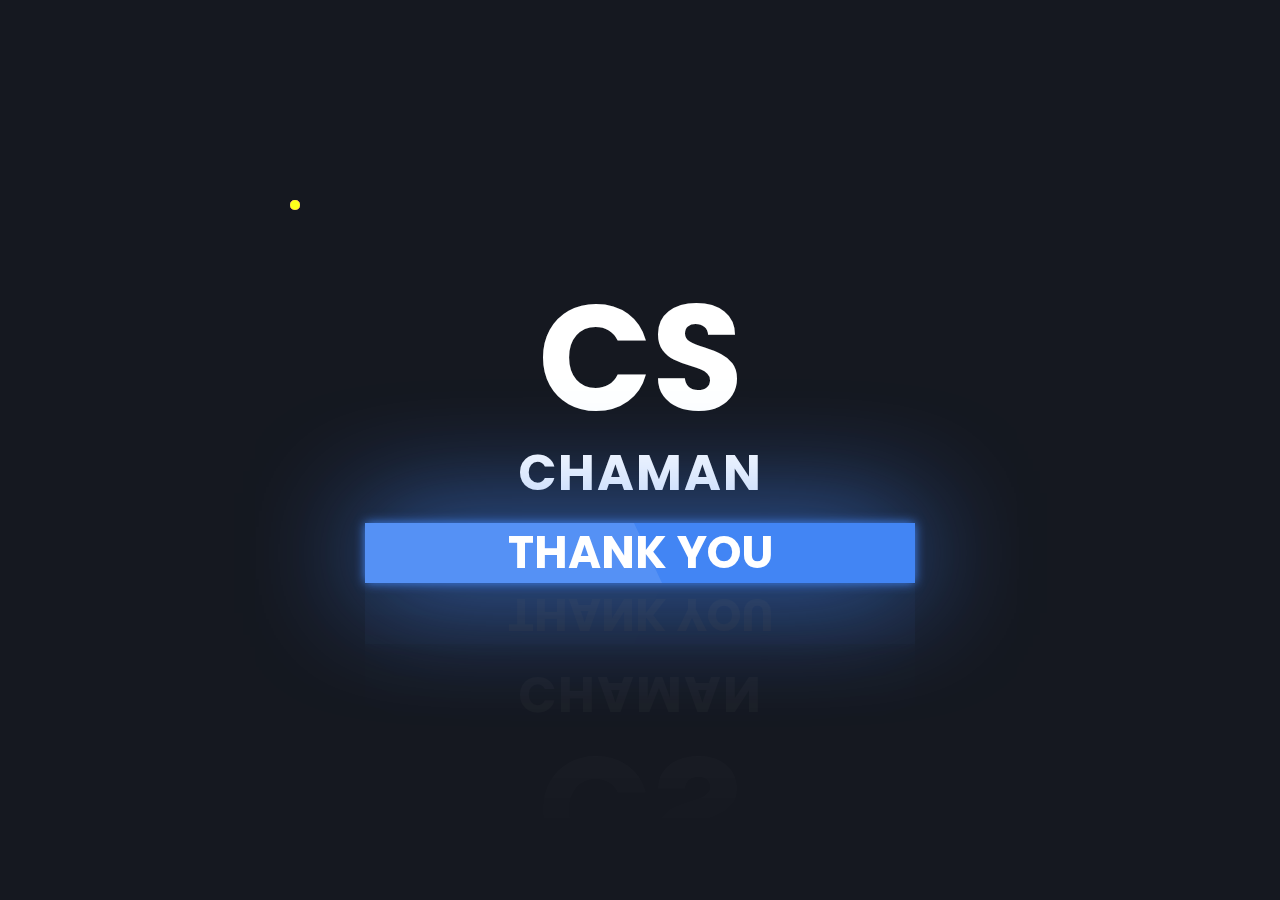
<file: Circle Burst Animation/index.html>
<!DOCTYPE html>
<html lang="en">

<head>
    <meta charset="UTF-8">
    <meta name="viewport" content="width=device-width, initial-scale=1.0">
    <title>Circle Burst Animation</title>
    <link rel="stylesheet" href="style.css">
</head>

<body>
    <div class="text-container">
        <h1>CS<br><span>Chaman</span></h1>
        <div class="animated-text">
            <h2>Thank You</h2>
            <h2>धन्यवाद</h2>
            <h2>ধন্যবাদ</h2>
            <h2>ధన్యవాదాలు</h2>
            <h2>ಧನ್ಯವಾದ</h2>
            <h2>ਤੁਹਾਡਾ ਧੰਨਵਾਦ</h2>
        </div>
    </div>
    <div class="animation-container">
        <div class="brust">
            <div class="line"></div>
            <div class="line"></div>
            <div class="line"></div>
            <div class="line"></div>
            <div class="line"></div>
            <div class="line"></div>
            <div class="line"></div>
            <div class="line"></div>
        </div>
    </div>
</body>
<script type="text/javascript">
    function createBrust() {
        let animContainer = document.querySelector('.animation-container');
        let brust = document.querySelector('.brust');

        brust.style.top = Math.random() * 500 + 'px';
        brust.style.left = Math.random() * 600 + 'px';

        let brustClone = brust.cloneNode(true);
        animContainer.appendChild(brustClone);
        setTimeout(() => {
            brustClone.remove();
        }, 20000);
    }
    setInterval(createBrust, 1000);
</script>

</html>
</file>
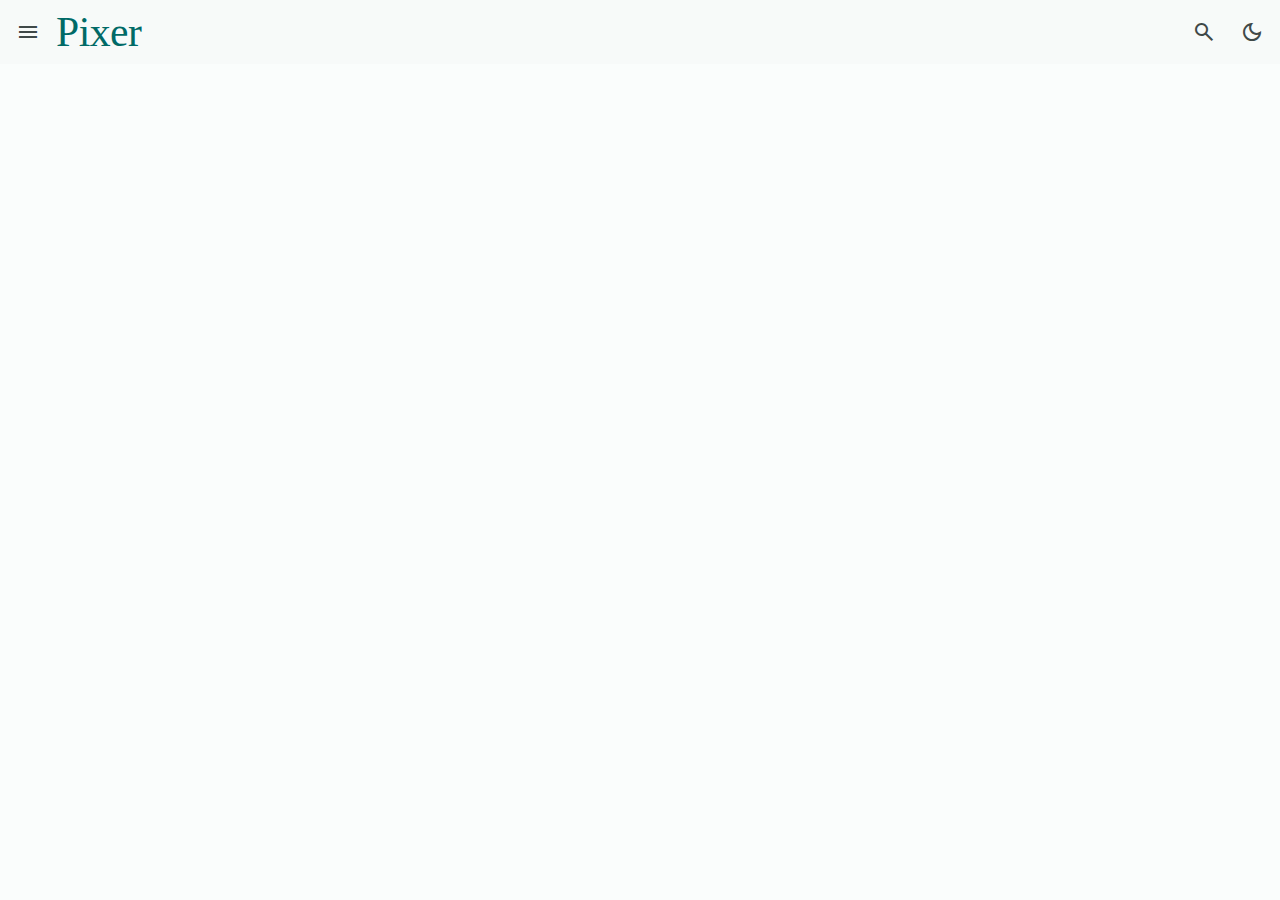
<file: Pixstock/index.html>
<!DOCTYPE html>
<html lang="en" data-theme="light">

<head>
    <meta charset="UTF-8">
    <meta name="viewport" content="width=device-width, initial-scale=1.0">
    <title>Pixer</title>
    <meta name="title" content="Pixer - A large stock library">
    <meta name="description" content="This is a stock photos app made by Chaman Sarkar">

    <link rel="shortcut icon" href="./favicon.svg" type="image/svg+xml">

    <!-- Theme js link -->
    <script src="./js/theme.js"></script>

    <!-- google font link -->
    <link rel="preconnect" href="https://fonts.googleapis.com">
    <link rel="preconnect" href="https://fonts.gstatic.com" crossorigin>
    <link href="https://fonts.googleapis.com/css2?family=Work+Sans:wght@400;500&display=swap" rel="stylesheet">

    <!-- Material icon link -->
    <link rel="stylesheet"
        href="https://fonts.googleapis.com/css2?family=Material+Symbols+Outlined:opsz,wght,FILL,GRAD@24,400,0..1,0" />


    <!-- Custom CSS link -->
    <link rel="stylesheet" href="./css/style.css">

</head>

<body>

    <!-- 
        --HEADER
     -->
    <header class="top-app-bar" data-header>
        <button class="icon-btn" aria-label="Open menu" data-nav-toggler data-ripple>
            <span class="material-symbols-outlined" aria-hidden="">menu</span>
            
            <!-- <div class="ripple"></div> -->
            <div class="state-layer"></div>
        </button>

        <a href="/" class="logo">Pixer</a>

        <div class="search-view" data-search-view>

            <div class="search-bar">
                <!-- Arrow button -->
                <button class="icon-btn search-open" aria-label="Close search" data-search-toggler data-ripple>
                    <span class="material-symbols-outlined" aria-hidden="true">arrow_back</span>

                    <div class="state-layer"></div>
                </button>

                <!-- Search Bos -->
                <div class="input-wrapper">
                    <span class="material-symbols-outlined leading-icon" aria-hidden="true">search</span>
                    <input type="search" name="search" placeholder="Search..." class="input-field body-large"
                        autocomplete="off" data-search-field>
                </div>

                <!-- Clear the search button text + Icon -->
                <button class="icon-btn" aria-label="Clear search" data-search-clear-btn data-ripple>
                    <span class="material-symbols-outlined" aria-hidden="true">close</span>

                    <div class="state-layer"></div>
                </button>

                <!-- Search button + icon -->
                <button class="icon-btn search-btn" aria-label="Submit search" data-search-toggler data-ripple
                    data-search-btn>
                    <span class="material-symbols-outlined" aria-hidden="true">search</span>

                    <div class="state-layer"></div>
                </button>
            </div>

            <div class="search-view-content">

                <!-- photo / video choose -->
                <div class="btn-group" data-segment="search">
                    <button class="btn-segment selected" data-ripple data-segment-btn data-segment-value="photos">
                        <span class="material-symbols-outlined" aria-hidden="true">image</span>

                        <span class="label-large text">Photos</span>
                        <div class="state-layer"></div>
                    </button>

                    <button class="btn-segment" data-ripple data-segment-btn data-segment-value="photos">
                        <span class="material-symbols-outlined" aria-hidden="true">videocam</span>
                        <span class="label-large text">Videos</span>
                        <div class="state-layer"></div>
                    </button>

                </div>

                <div class="divider"></div>

                <!-- Search list show -->
                <div class="list" data-search-list>
                    <button class="list-item" data-ripple>
                        <span class="material-symbols-outlined leading-icon" aria-hidden="true">history</span>

                        <span class="body-large text">Nature</span>

                        <div class="state-layer"></div>
                    </button>

                    <button class="list-item" data-ripple>
                        <span class="material-symbols-outlined leading-icon" aria-hidden="true">history</span>

                        <span class="body-large text">Tree</span>

                        <div class="state-layer"></div>
                    </button>

                    <button class="list-item" data-ripple>
                        <span class="material-symbols-outlined leading-icon" aria-hidden="true">history</span>

                        <span class="body-large text">Man portrait</span>

                        <div class="state-layer"></div>
                    </button>

                    <button class="list-item" data-ripple>
                        <span class="material-symbols-outlined leading-icon" aria-hidden="true">history</span>

                        <span class="body-large text">Mountain</span>

                        <div class="state-layer"></div>
                    </button>
                </div>

            </div>

        </div>

        <button class="icon-btn search-open" aria-label="Open search" data-search-toggler data-ripple>
            <span class="material-symbols-outlined" aria-hidden="true">search</span>

            <div class="state-layer"></div>
        </button>

        <button class="icon-btn theme-btn" aria-label="Switch theme" data-theme-toggler data-ripple>
            <span class="material-symbols-outlined dark-icon" aria-hidden="true">dark_mode</span>

            <span class="material-symbols-outlined light-icon" aria-hidden="true">light_mode</span>

            <div class="state-layer"></div>
        </button>

    </header>


    <!-- Custome js link -->
    <script src="./js/global.js" type="module"></script>
    <script src="./js/app.js" type="module"></script>
    <script src="./js/search.js" type="module"></script>
</body>

</html>
</file>
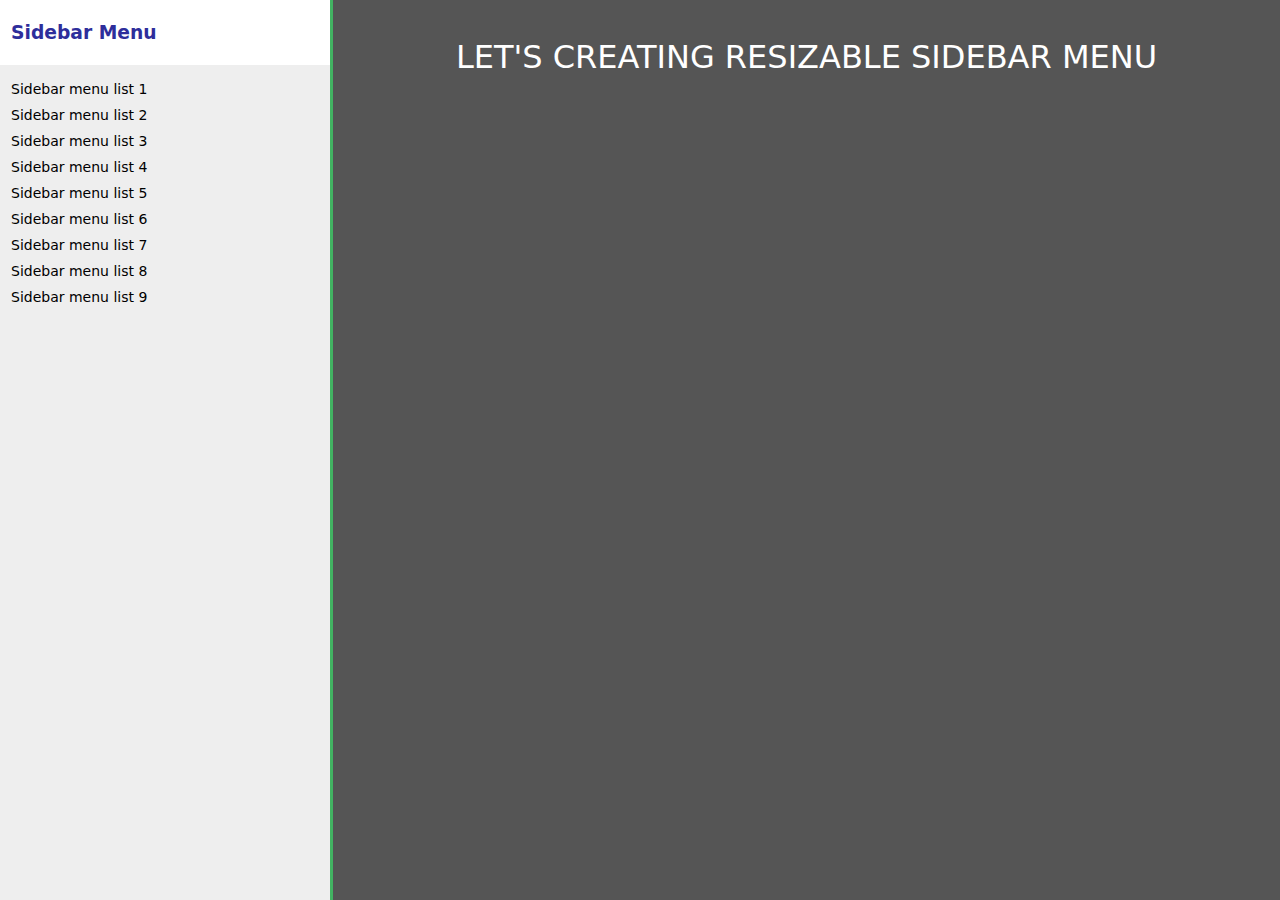
<file: Resize/index.html>
<!DOCTYPE html>
<html lang="en">
<head>
   <meta charset="UTF-8">
   <meta http-equiv="X-UA-Compatible" content="IE=edge">
   <meta name="viewport" content="width=device-width, initial-scale=1.0">
   <title>Resizable Sidebar</title>
   <link rel="stylesheet" href="style.css">
</head>
<body>
   <div class="sb-cover">
      <div class="sidebar">
         <div class="resizer"></div>
         <div class="header">
            <h3>Sidebar Menu</h3>
         </div>
         <ul>
            <li>Sidebar menu list 1</li>
            <li>Sidebar menu list 2</li>
            <li>Sidebar menu list 3</li>
            <li>Sidebar menu list 4</li>
            <li>Sidebar menu list 5</li>
            <li>Sidebar menu list 6</li>
            <li>Sidebar menu list 7</li>
            <li>Sidebar menu list 8</li>
            <li>Sidebar menu list 9</li>
         </ul>
      </div>
   </div>
   <div class="rs-content">
      <h1>Let's creating resizable sidebar menu</h1>
   </div>
   <script src="./resizer.js"></script>
</body>
</html>
</file>
<file: Circle Burst Animation/style.css>
@import url('https://fonts.googleapis.com/css2?family=Poppins:wght@100;200;300;400;500;600;700;800;900&display=swap');

* {
    padding: 0;
    margin: 0;
    font-family: "Poppins", sans-serif;
}

body {
    height: 100vh;
    display: flex;
    justify-content: center;
    align-items: center;
    flex-direction: column;
    background-color: #151820;
    overflow: hidden;
}

.text-container h1 {
    color: #fff;
    font-size: 150px;
    font-weight: 700;
    text-align: center;
    line-height: 80px;
}

.text-container h1 span {
    font-size: 50px;
    text-transform: uppercase;
    letter-spacing: 2px;
}

.text-container .animated-text {
    position: relative;
    background: #4285F4;
    margin-top: 10px;
    width: 550px;
    height: 60px;
    box-shadow: 0 0 10px #4285F4,
        0 0 120px #4285F4;
    overflow: hidden;

}

.text-container .animated-text:before {
    content: '';
    background: rgba(255, 255, 255, 0.1);
    position: absolute;
    width: 55%;
    height: 100%;
    transform: skew(25deg) translateX(-20px);
}

.text-container .animated-text h2 {
    color: #fff;
    font-size: 45px;
    text-transform: uppercase;
    text-align: center;
    line-height: 60px;
}

.text-container .animated-text h2:nth-child(1) {
    animation: text-move 15s infinite;
}

@keyframes text-move {
    0% {
        margin-top: 0;
    }

    10% {
        margin-top: -60px;
    }

    20% {
        margin-top: -120px;
    }

    30% {
        margin-top: -180px;
    }

    40% {
        margin-top: -240px;
    }

    50% {
        margin-top: -300px;
    }

    60% {
        margin-top: -240px;
    }

    70% {
        margin-top: -180px;
    }

    80% {
        margin-top: -120x;
    }

    90% {
        margin-top: -60px;
    }

    100% {
        margin-top: 0;
    }

}

.text-container {
    -webkit-box-reflect: below 1px linear-gradient(transparent, rgba(255, 255, 255, 0.05));
}

.animation-container {
    z-index: 999;
    position: absolute;
    width: 700px;
    height: 500px;
}

.brust {
    position: absolute;
}

.brust .line {
    position: absolute;
    background: #fff;
    width: 10px;
    height: 10px;
    border-radius: 50%;
}

.brust .line:nth-child(1) {
    background: #ea4335;
    animation: move01 2s linear infinite;
}

@keyframes move01 {
    0% {
        transform: translate(0, 0);
        opacity: 0;
    }

    50% {
        transform: translate(0, -90px);
        opacity: 1;
    }

    100% {
        transform: translate(0, -140px);
        opacity: 0;
    }

}

.brust .line:nth-child(2) {
    background: #34a853;
    animation: move02 2s linear infinite;
}

@keyframes move02 {
    0% {
        transform: rotate(45deg) translate(0, 0);
        opacity: 0;
    }

    50% {
        transform: rotate(45deg) translate(0, -90px);
        opacity: 1;
    }

    100% {
        transform: rotate(45deg) translate(0, -140px);
        opacity: 0;
    }

}

.brust .line:nth-child(3) {
    background: #4285f4;
    animation: move03 2s linear infinite;
}

@keyframes move03 {
    0% {
        transform: rotate(90deg) translate(0, 0);
        opacity: 0;
    }

    50% {
        transform: rotate(90deg) translate(0, -90px);
        opacity: 1;
    }

    100% {
        transform: rotate(90deg) translate(0, -140px);
        opacity: 0;
    }

}

.brust .line:nth-child(4) {
    background: #fbbc05;
    animation: move04 2s linear infinite;
}

@keyframes move04 {
    0% {
        transform: rotate(135deg) translate(0, 0);
        opacity: 0;
    }

    50% {
        transform: rotate(135deg) translate(0, -90px);
        opacity: 1;
    }

    100% {
        transform: rotate(135deg) translate(0, -140px);
        opacity: 0;
    }

}

.brust .line:nth-child(5) {
    background: #dc1889;
    animation: move05 2s linear infinite;
}

@keyframes move05 {
    0% {
        transform: rotate(180deg) translate(0, 0);
        opacity: 0;
    }

    50% {
        transform: rotate(180deg) translate(0, -90px);
        opacity: 1;
    }

    100% {
        transform: rotate(180deg) translate(0, -140px);
        opacity: 0;
    }

}

.brust .line:nth-child(6) {
    background: #ff5a00;
    animation: move06 2s linear infinite;
}

@keyframes move06 {
    0% {
        transform: rotate(225deg) translate(0, 0);
        opacity: 0;
    }

    50% {
        transform: rotate(225deg) translate(0, -90px);
        opacity: 1;
    }

    100% {
        transform: rotate(225deg) translate(0, -140px);
        opacity: 0;
    }

}

.brust .line:nth-child(7) {
    background: #8621f8;
    animation: move07 2s linear infinite;
}

@keyframes move07 {
    0% {
        transform: rotate(270deg) translate(0, 0);
        opacity: 0;
    }

    50% {
        transform: rotate(270deg) translate(0, -90px);
        opacity: 1;
    }

    100% {
        transform: rotate(270deg) translate(0, -140px);
        opacity: 0;
    }

}

.brust .line:nth-child(8) {
    background: #ffff1b;
    animation: move08 2s linear infinite;
}

@keyframes move08 {
    0% {
        transform: rotate(315deg) translate(0, 0);
        opacity: 0;
    }

    50% {
        transform: rotate(315deg) translate(0, -90px);
        opacity: 1;
    }

    100% {
        transform: rotate(315deg) translate(0, -140px);
        opacity: 0;
    }

}
</file>
<file: Pixstock/css/style.css>
/*-----------------------------------*\
  #style.css
\*-----------------------------------*/

/**
 * copyright 2023 codewithsadee
 */





/*-----------------------------------*\
  #CUSTOM PROPERTY
\*-----------------------------------*/

:root {
  /* Color */
  --scrim: #000000;

  /* light color */
  --light-background: #FAFDFC;
  --light-on-background: #191C1C;
  --light-surface: #F7FAF9;
  --light-on-surface: #191C1C;
  --light-surface-variant: #DAE5E3;
  --light-on-surface-variant: #3F4948;
  --light-surface-container-high: #E6E9E8;
  --light-surface-container-highest: #E0E3E2;
  --light-surface-container: #ECEEED;
  --light-outline: #6F7978;
  --light-outline-variant: #BEC9C7;
  --light-primary: #006A67;
  --light-on-primary: #FFFFFF;
  --light-primary-container: #6FF7F2;
  --light-on-primary-container: #00201F;
  --light-secondary: #845400;
  --light-on-secondary: #FFFFFF;
  --light-secondary-container: #FFDDB5;
  --light-on-secondary-container: #2A1800;
  --light-tertiary: #A93538;
  --light-on-tertiary: #FFFFFF;
  --light-tertiary-container: #FFDAD8;
  --light-on-tertiary-container: #410006;
  --light-error: #BA1A1A;
  --light-on-error: #FFFFFF;
  --light-error-container: #FFDAD6;
  --light-on-error-container: #410002;
  --light-inverse-surface: #2D3131;
  --light-inverse-on-surface: #EFF1F0;
  --light-inverse-primary: #4EDAD5;

  /* ``` Dark colors ``` */
  --dark-background: #191C1C;
  --dark-on-background: #E0E3E2;
  --dark-surface: #101414;
  --dark-on-surface: #C4C7C6;
  --dark-surface-variant: #3F4948;
  --dark-on-surface-variant: #BEC9C7;
  --dark-surface-container-high: #272B2A;
  --dark-surface-container-highest: #323535;
  --dark-surface-container: #1D2020;
  --dark-outline: #889392;
  --dark-outline-variant: #3F4948;
  --dark-primary: #4EDAD5;
  --dark-on-primary: #003735;
  --dark-primary-container: #00504E;
  --dark-on-primary-container: #6FF7F2;
  --dark-secondary: #FFB958;
  --dark-on-secondary: #462B00;
  --dark-secondary-container: #643F00;
  --dark-on-secondary-container: #FFDDB5;
  --dark-tertiary: #FFB3B0;
  --dark-on-tertiary: #68000F;
  --dark-tertiary-container: #891C23;
  --dark-on-tertiary-container: #FFDAD8;
  --dark-error: #FFB4AB;
  --dark-on-error: #690005;
  --dark-error-container: #93000A;
  --dark-on-error-container: #FFDAD6;
  --dark-inverse-surface: #E0E3E2;
  --dark-inverse-on-surface: #191C1C;
  --dark-inverse-primary: #006A67;

  /* ``` 
          ### Typography  
  */

  /* Font family ``` css  */
  --ff-primary: 'Work Sans', sans-serif;

  /* ``` Font size ``` css  */
  --fs-base: 62.5%;
  --fs-display-large: 5.7rem;
  --fs-display-medium: 4.5rem;
  --fs-display-small: 3.6rem;
  --fs-headline-large: 3.2rem;
  --fs-headline-medium: 2.8rem;
  --fs-headline-small: 2.4rem;
  --fs-title-large: 2.2rem;
  --fs-title-medium: 1.6rem;
  --fs-title-small: 1.4rem;
  --fs-label-large: 1.4rem;
  --fs-label-medium: 1.2rem;
  --fs-label-small: 1.1rem;
  --fs-body-large: 1.6rem;
  --fs-body-medium: 1.4rem;
  --fs-body-small: 1.2rem;

  /* ``` Font weight ``` css  */
  --weight-regular: 400;
  --weight-medium: 500;

  /* ``` ### Border Radius ``` css  */
  --radius-extra-small: 4px;
  --radius-small: 8px;
  --radius-medium: 12px;
  --radius-large: 16px;
  --radius-large-end: 0 16px 16px 0;
  --radius-extra-large: 28px;
  --radius-circle: 50%;
  --radius-full: 500px;

  /* ``` 
          ### Elevation ```
  */
  --elevation-1: 0 1px 2px hsla(0, 0%, 0%, 0.3), 0 1px 3px 1px hsla(0, 0%, 0%, 0.15);
  --elevation-2: 0 1px 2px hsla(0, 0%, 0%, 0.3), 0 2px 6px 2px hsla(0, 0%, 0%, 0.15);

  /* ``` 
          ### Others ``` 
  */
  --top-app-bar-height: 64px;
}

@media(prefers-reduced-motion: no-preference) {
  :root {
    /* ``` 
        ### Transition  ``` 
    */
    /* Duration */
    --motion-duration-short-1: 100ms;
    --motion-duration-short-2: 200ms;
    --motion-duration-medium-1: 250ms;
    --motion-duration-medium-2: 400ms;
    --motion-duration-long: 500ms;

    /* ``` Easing ```  */
    --motion-easing-linear: cubic-bezier(0, 0, 1, 1);
    --motion-easing-standard: cubic-bezier(0.2, 0, 0, 1);
    --motion-easing-emphasized: cubic-bezier(0.2, 0, 0, 1);
    --motion-easing-emphasized-decelerate: cubic-bezier(0.05, 0.7, 0.1, 1);
    --motion-easing-emphasized-accelerate: cubic-bezier(0.3, 0, 0.8, 0.15);
    --motion-easing-legacy: cubic-bezier(0.4, 0, 0.2, 1);
  }
}

[data-theme="light"] {
  color-scheme: light;

  --background: var(--light-background);
  --on-background: var(--light-on-background);
  --surface: var(--light-surface);
  --on-surface: var(--light-on-surface);
  --surface-variant: var(--light-surface-variant);
  --on-surface-variant: var(--light-on-surface-variant);
  --surface-container-high: var(--light-surface-container-high);
  --surface-container-highest: var(--light-surface-container-highest);
  --surface-container: var(--light-surface-container);
  --outline: var(--light-outline);
  --outline-variant: var(--light-outline-variant);
  --primary: var(--light-primary);
  --on-primary: var(--light-on-primary);
  --primary-container: var(--light-primary-container);
  --on-primary-container: var(--light-on-primary-container);
  --secondary: var(--light-secondary);
  --on-secondary: var(--light-on-secondary);
  --secondary-container: var(--light-secondary-container);
  --on-secondary-container: var(--light-on-secondary-container);
  --tertiary: var(--light-tertiary);
  --on-tertiary: var(--light-on-tertiary);
  --tertiary-container: var(--light-tertiary-container);
  --on-tertiary-container: var(--light-on-tertiary-container);
  --error: var(--light-error);
  --on-error: var(--light-on-error);
  --error-container: var(--light-error-container);
  --on-error-container: var(--light-on-error-container);
  --inverse-surface: var(--light-inverse-surface);
  --inverse-on-surface: var(--light-inverse-on-surface);
  --inverse-primary: var(--light-inverse-primary);
}

[data-theme="dark"] {
  color-scheme: dark;

  --background: var(--dark-background);
  --on-background: var(--dark-on-background);
  --surface: var(--dark-surface);
  --on-surface: var(--dark-on-surface);
  --surface-variant: var(--dark-surface-variant);
  --on-surface-variant: var(--dark-on-surface-variant);
  --surface-container-high: var(--dark-surface-container-high);
  --surface-container-highest: var(--dark-surface-container-highest);
  --surface-container: var(--dark-surface-container);
  --outline: var(--dark-outline);
  --outline-variant: var(--dark-outline-variant);
  --primary: var(--dark-primary);
  --on-primary: var(--dark-on-primary);
  --primary-container: var(--dark-primary-container);
  --on-primary-container: var(--dark-on-primary-container);
  --secondary: var(--dark-secondary);
  --on-secondary: var(--dark-on-secondary);
  --secondary-container: var(--dark-secondary-container);
  --on-secondary-container: var(--dark-on-secondary-container);
  --tertiary: var(--dark-tertiary);
  --on-tertiary: var(--dark-on-tertiary);
  --tertiary-container: var(--dark-tertiary-container);
  --on-tertiary-container: var(--dark-on-tertiary-container);
  --error: var(--dark-error);
  --on-error: var(--dark-on-error);
  --error-container: var(--dark-error-container);
  --on-error-container: var(--dark-on-error-container);
  --inverse-surface: var(--dark-inverse-surface);
  --inverse-on-surface: var(--dark-inverse-on-surface);
  --inverse-primary: var(--dark-inverse-primary);
}

/*-----------------------------------*\
  #RESET
\*-----------------------------------*/

*,
*::before,
*::after {
  margin: 0;
  padding: 0;
  box-sizing: border-box;
}

li {
  list-style: none;
}

a,
img,
span,
input,
video,
button {
  display: block;
}

a {
  color: inherit;
  text-decoration: none;
}

img {
  height: auto;
}

input,
button {
  background: none;
  border: none;
  font: inherit;
  outline: none;
}

input {
  width: 100%;
}

button {
  font-family: var(--ff-primary);
  font-size: var(--fs-base);
  scroll-behavior: smooth;
  -webkit-tap-highlight-color: transparent;
}

body {
  background-color: var(--background);
  color: var(--on-background);
  font-size: 1.6rem;
  display: flex;
  flex-direction: column;
  min-height: 100vh;
  transition: opacity var(--motion-duration-short-2) var(--motion-easing-linear);
  /* opacity: 0; */
}

button:disabled {
  cursor: default;
  opacity: 0.5;
}
button:enabled {
  cursor: pointer;
}

/*-----------------------------------*\
  #TYPOGRAPHY
\*-----------------------------------*/

.display-large {
  font-size: var(--fs-display-large);
  font-weight: var(--weight-regular);
  line-height: 64px;
}

.display-medium {
  font-size: var(--fs-display-medium);
  font-weight: var(--weight-regular);
  line-height: 52px;
}

.display-small {
  font-size: var(--fs-display-small);
  font-weight: var(--weight-regular);
  line-height: 44px;
}

.headline-large {
  font-size: var(--fs-headline-large);
  font-weight: var(--weight-regular);
  line-height: 40px;
}

.headline-medium {
  font-size: var(--fs-headline-medium);
  font-weight: var(--weight-regular);
  line-height: 36px;
}

.headline-small {
  font-size: var(--fs-headline-small);
  font-weight: var(--weight-regular);
  line-height: 32px;
}

.title-large {
  font-size: var(--fs-title-large);
  font-weight: var(--weight-medium);
  line-height: 28px;
}

.title-medium {
  font-size: var(--fs-title-medium);
  font-weight: var(--weight-medium);
  line-height: 24px;
}

.title-small {
  font-size: var(--fs-title-small);
  font-weight: var(--weight-medium);
  line-height: 20px;
  letter-spacing: 0.1px;
}

.label-large {
  font-size: var(--fs-label-large);
  font-weight: var(--weight-medium);
  line-height: 20px;
  letter-spacing: 0.1px;
}

.label-medium {
  font-size: var(--fs-label-medium);
  font-weight: var(--weight-medium);
  line-height: 16px;
  letter-spacing: 0.5px;
}

.label-small {
  font-size: var(--fs-label-small);
  font-weight: var(--weight-medium);
  line-height: 16px;
  letter-spacing: 0.5px;
}

.body-large {
  font-size: var(--fs-body-large);
  font-weight: var(--weight-regular);
  line-height: 24px;
  letter-spacing: 0.5px;
}

.body-medium {
  font-size: var(--fs-body-medium);
  font-weight: var(--weight-regular);
  line-height: 20px;
  letter-spacing: 0.25px;
}

.body-small {
  font-size: var(--fs-body-small);
  font-weight: var(--weight-regular);
  line-height: 16px;
  letter-spacing: 0.4px;
}

/*-----------------------------------*\
  #REUSED STYLE
\*-----------------------------------*/

.material-symbols-outlined {
  display: block;
  width: 1em;
  height: 1em;
  font-variation-settings:
    'FILL' 0,
    'wght' 400,
    'GRAD' 0,
    'opsz' 24;
}

:has(> .state-layer) {
  position: relative;
  overflow: hidden;
  z-index: 1;
}

.ripple,
.state-layer {
  background-color: var(--state-layer-bg);
  position: absolute;
  pointer-events: none;
  z-index: 1;
}

.state-layer {
  border-radius: inherit;
  inset: 0;
  opacity: 0;
  transition: var(--motion-duration-short-2) var(--motion-easing-linear);
}

:has(> .state-layer):hover>.state-layer {
  opacity: 0.08;
}

:has(> .state-layer):is(:focus, :focus-visible, :active)>.state-layer {
  opacity: 0.12;
}

.ripple {
  top: 50%;
  left: 50%;
  translate: -50% -50%;
  transform-origin: center;
  border-radius: var(--radius-circle);
  opacity: 0.12;
  animation: ripple 800ms var(--motion-easing-standard) forwards;
}

@keyframes ripple {
  0% {
    scale: 0;
  }

  100% {
    scale: 2.5;
  }
}

.logo {
  color: var(--primary);
  font-size: 2.6rem;
  font-weight: var(--weight-medium);
  line-height: 28px;
  letter-spacing: -0.5px;
}

.divider {
  height: 1px;
  max-width: 100%;
  background-color: var(--outline-variant);
}

/*-----------------------------------*\
  #COMPONENT
\*-----------------------------------*/

/**
 * Icon button
 */

.icon-btn {
  color: var(--on-surface-variant);
  --state-layer-bg: var(--on-surface-variant);
  min-height: 48px;
  width: 48px;
  height: 48px;
  display: grid;
  place-items: center;
  border-radius: var(--radius-circle);
}

.icon-btn>.state-layer {
  inset: 4px
}

.icon-btn>.ripple {
  width: 40px;
  height: 40px;
  animation: icon-button-ripple 200ms var(--motion-easing-standard) forwards;
}

@keyframes icon-button-ripple {
  0% {
    scale: 0;
  }

  100% {
    scale: 1;
  }
}

/**
 * Segment button
 */

.btn-segment {
  color: var(--on-surface);
  --state-layer-bg: var(--on-surface);
  display: flex;
  justify-content: center;
  align-items: center;
  gap: 8px;
  padding-inline: 12px;
  height: 40px;
  flex-grow: 1;
}

.btn-group .btn-segment:not(:last-child){
  border-inline-end: 1px solid var(--outline);
}

.btn-group{
  display: flex;
  border: 1px solid var(--outline);
  border-radius: var(--radius-full);
  overflow: hidden;
}

.btn-segment .material-symbols-outlined{
  font-size: 1.8rem;
}

.btn-segment.selected{
  background-color: var(--secondary-container);
  color: var(--on-secondary-container);
  --state-layer-bg: var(--on-secondary-container);
}



/**
 * Split btn
 */


/**
 * Search view
 */
.search-view {
  background-color: var(--surface-container-high);
  position: fixed;
  top: 0;
  left: 0;
  width: 100%;
  height: 100dvh;
  z-index: 5;
  opacity: 0;
  visibility: hidden;
  transform: var(--motion-duration-short-2) var(--motion-easing-standard);
  transition-property: opacity, visibility;
}

.search-view.show {
  opacity: 1;
  visibility: visible;
}

.input-wrapper .leading-icon {
  display: none;
}

.search-bar {
  display: flex;
  justify-content: space-between;
  align-items: center;
  padding-inline: 4px;
  height: 72px;
  border-block-end: 1px solid var(--outline);
}

.search-bar .icon-btn {
  flex-shrink: 0;
}

.input-field {
  color: var(--on-surface);
}

.input-wrapper {
  flex-grow: 1;
}

.input-wrapper,
.input-field {
  height: 100%;
}

.input-field::placeholder {
  color: var(--on-surface-variant);
}

.input-field::-webkit-search-cancel-button {
  display: none;
}

.input-wrapper:has( :placeholder-shown)+.icon-btn {
  display: none;
}

.search-bar .search-btn {
  --state-layer-bg: var(--primary);
  color: var(--primary);
}

.search-view-content .btn-group {
  margin: 16px;
}

/**
 * List
 */

 .list{
  padding-block: 8px;
 }

 .list-item{
  display: flex;
  align-items: center;
  gap: 16px;
  padding-inline: 16px 24px;
  padding-block: 8px;
  height: 48px;
  width: 100%;
  --state-layer-bg: var(--on-surface);
 }

 .list-item .text {
  color:var(--on-surface);
 }

 .list-item .leading-icon{
  font-size: 1.8rem;
  color: var(--on-surface-variant);
 }


/**
 * Navigation
 */


/**
 * Button
 */


/**
 * Card
 */


/**
 * Menu
 */


/**
 * Filter chip
 */





/*-----------------------------------*\
  #TOP APP BAR
\*-----------------------------------*/

.top-app-bar {
  background-color: var(--surface);
  display: flex;
  align-items: center;
  padding-inline: 4px;
  height: var(--top-app-bar-height);
  position: fixed;
  top: 0;
  width: 100%;
  z-index: 4;
  transition: background-color var(--motion-duration-short-2) var(--motion-easing-linear);
}

.top-app-bar.active {
  background-color: var(--surface-container);
}

.top-app-bar .logo {
  margin-inline: 4px auto;
}

[data-theme="dark"] .theme-btn .dark-icon,
[data-theme="light"] .theme-btn .light-icon {
  display: none;
}

/* .search-view-content .divider {
  margin-inline: 16px;
} */

/*-----------------------------------*\
  #SCRIM
\*-----------------------------------*/





/*-----------------------------------*\
  #MAIN
\*-----------------------------------*/





/*-----------------------------------*\
  #BANNER
\*-----------------------------------*/





/*-----------------------------------*\
  #CURATED PHOTOS & POPULAR VIDEO
\*-----------------------------------*/





/*-----------------------------------*\
  #COLLECTION
\*-----------------------------------*/





/*-----------------------------------*\
  #FOOTER
\*-----------------------------------*/





/*-----------------------------------*\
  #PHOTO PAGE
\*-----------------------------------*/





/*-----------------------------------*\
  #PHOTO DETAIL PAGE
\*-----------------------------------*/





/*-----------------------------------*\
  #FAVORITE PAGE
\*-----------------------------------*/





/*-----------------------------------*\
  #MEDIA QUERIES
\*-----------------------------------*/
</file>
<file: Resize/style.css>
* {
    margin: 0;
    padding: 0;
    box-sizing: border-box;
    font-family: system-ui, -apple-system, BlinkMacSystemFont, 'Segoe UI', Roboto, Oxygen, Ubuntu, Cantarell, 'Open Sans', 'Helvetica Neue', sans-serif;
 }
 
 html, body {
    width: 100%;
    height: 100%;
    user-select: none;
    display: flex;
    background-color: #fff;
 }
 
 .sidebar {
    width: 333px;
    height: 100%;
    overflow-x: hidden;
    position: relative;
    background-color: #eee;
 }
 
 .resizer {
    width: 3px;
    top: 0;
    right: 0;
    cursor: col-resize;
    height: 100%;
    position: absolute;
    background-color: #42b362;
 }
 
 .header {
    padding: 22px 11px;
    background-color: #fff;
 }
 
 .header h3 {
    color: #2e2e9b;
 }
 
 .header h3, ul li {
    white-space: nowrap;
    overflow: hidden;
    text-overflow: ellipsis;
 }
 
 ul {
    padding: 11px 0px;
    list-style: none;
 }
 
 ul li {
    cursor: pointer;
    font-size: 14px;
    font-weight: 500;
    padding: 5px 11px;
 }
 
 ul li:hover {
    background-color: #fffbfb;
 }
 
 .rs-content {
    flex-grow: 1;
    padding: 3% 22px;
    text-align: center;
    background-color: #555;
 }
 
 h1 {
    color: #fff;
    font-weight: 500;
    text-transform: uppercase;
 }
</file>
